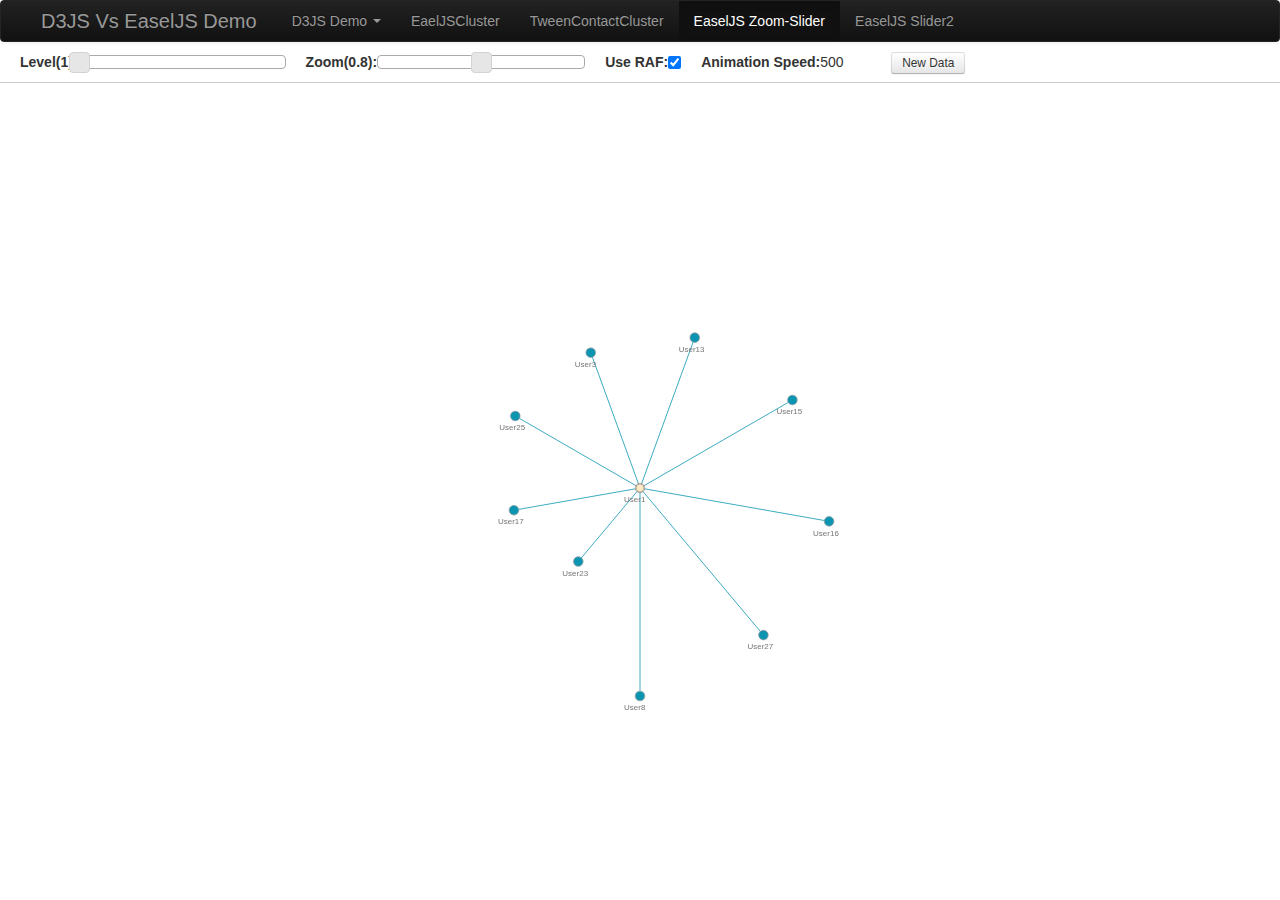
<file: index.html>
<!DOCTYPE html PUBLIC "-//W3C//DTD XHTML 1.0 Transitional//EN" "http://www.w3.org/TR/xhtml1/DTD/xhtml1-transitional.dtd">
<html xmlns="http://www.w3.org/1999/xhtml" xml:lang="en" lang="en">
<head>
	<meta http-equiv="X-UA-Compatible" content="IE=EmulateIE7"/>
    <meta http-equiv="Content-Type" content="text/html; charset=utf-8"/>
    
	<title>ContactClusterDemo</title>
	
	<link rel="stylesheet" type="text/css" href="bootstrap/css/bootstrap.min.css" />
    <link rel="stylesheet" type="text/css" href="bootstrap/css/bootstrap-responsive.min.css" />
    <link rel="stylesheet" type="text/css" href="slider/css/slider.css" />
	<link rel="stylesheet" type="text/css" href="css/all.css" />
	<!-- INCLUDE THIS -->
	
	<script type="text/javascript" src="js/jquery.min.js"></script>
	<script type="text/javascript" src="bootstrap/js/bootstrap.min.js"></script>
	<script type="text/javascript" src="js/handlebars.runtime-1.0.rc.1.js"></script>
	<script type="text/javascript" src="js/templates.js" ></script>
	<script type="text/javascript" src="js/hrender.js"></script>
	<script type="text/javascript" src="js/brite.min.js"></script>
	<script type="text/javascript" src="js/jquery.tipsy.js"></script>
	<script type="text/javascript" src="js/d3.v3.js"></script>
	<script type="text/javascript" src="js/easeljs-0.6.0.min.js"></script>
	<script type="text/javascript" src="js/tweenjs-0.4.0.min.js"></script>
	<script type="text/javascript" src="js/CSSPlugin.js"></script>
	<script type="text/javascript" src="js/ContactDaoHandler.js" ></script>
	<script type="text/javascript" src="js/contactDataGenerator.js"></script>
	<script type="text/javascript" src="dataset/sampledata.data01.js"></script>
	<script type="text/javascript" src="js/app.js"></script>
	<script type="text/javascript" src="slider/js/slider.js" ></script>
		
	<!-- Component JS Files -->
	<script type="text/javascript" src="js/EaselJSForceClusterSlider2.js"></script>
	<script type="text/javascript" src="js/ZoomCluster.js"></script>
	<script type="text/javascript" src="js/D3ForceClusterChart.js"></script>
	<script type="text/javascript" src="js/D3ForceChart.js"></script>
	<script type="text/javascript" src="js/ContactCluster.js"></script>
	<script type="text/javascript" src="js/EaseljsClusterChart.js"></script>
	<script type="text/javascript" src="js/EaselJSTweenClusterChart.js"></script>
	<!-- /Component JS Files -->
	

	<script type='text/javascript'>
		$(function(){
			brite.display("MainScreen","#bodyPage");
		});
	</script>

</head>

<body>
	<div id="bodyPage"></div>
</body>
</html>
</file>
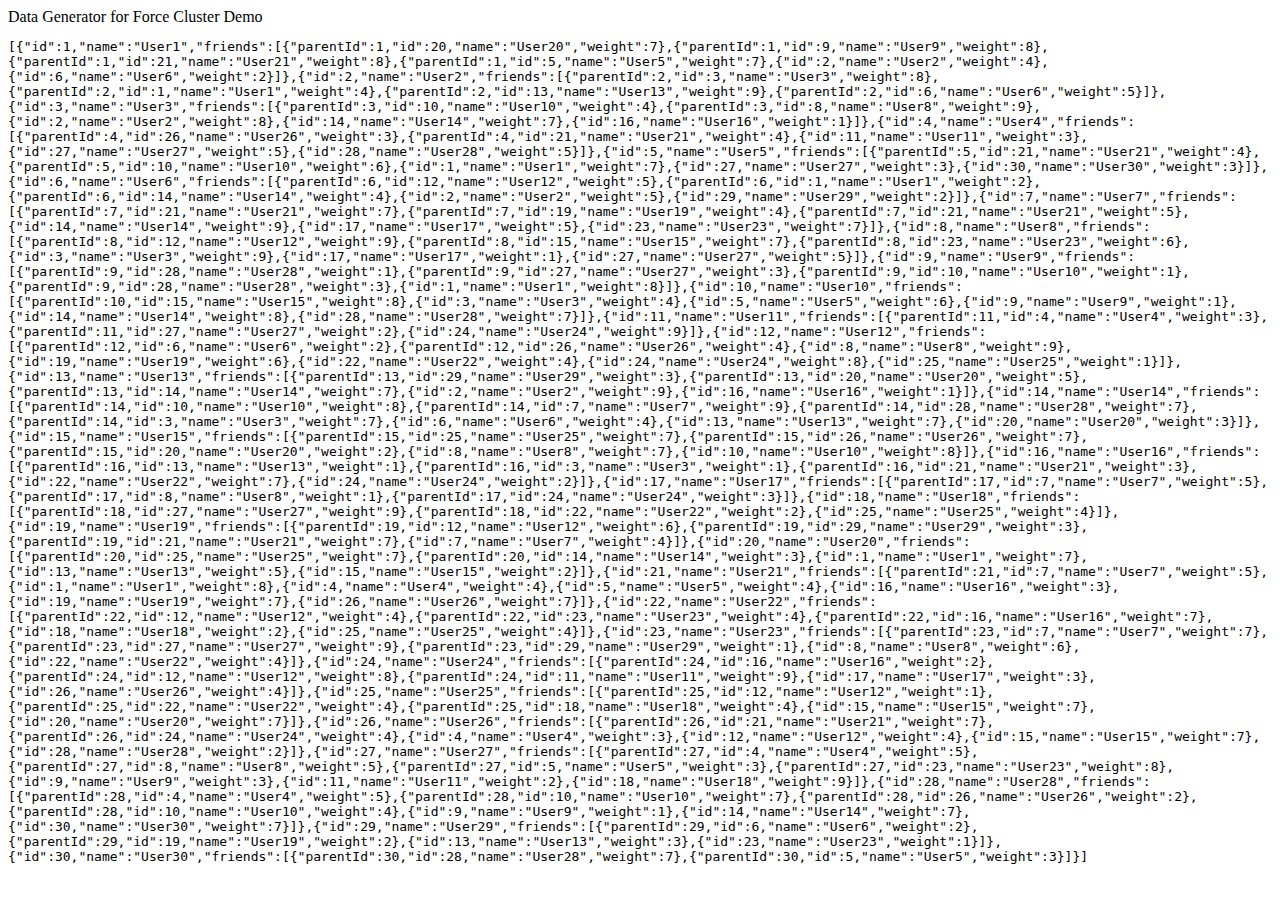
<file: dataset/generator.html>
<!DOCTYPE html>
<html>
  <head>
    <meta http-equiv="Content-Type" content="text/html; charset=UTF-8">
    <title>Data Generator</title>
    <script type="text/javascript" src="../js/jquery.min.js" ></script>
    <script "text/javascript" src="../js/contactDataGenerator.js" ></script>
  </head>
  <style>
  	pre { 
		white-space: pre-wrap; /* css-3 */ 
		white-space: -moz-pre-wrap; /* Mozilla, since 1999 */ 
		white-space: -pre-wrap; /* Opera 4-6 */ 
		white-space: -o-pre-wrap; /* Opera 7 */ 
		word-wrap: break-word; /* Internet Explorer 5.5+ */ 
	} 
  </style>
  <body>
    <div id="generator">
    	<div class="title">
    		Data Generator for Force Cluster Demo
    	</div>
    	<pre></pre>
    </div>
    <script type="text/javascript">
		$(function(){
			var $this = $(this);
			var dataSet = app.createDataSet(30,3,6);
			$this.find("pre").html(JSON.stringify(dataSet));
		});
	</script>
  </body>

</html>
</file>
<file: slider/css/slider.css>
.ui-slider {
  position: relative;
  text-align: left;
  width: 206px;
}
.ui-slider .ui-slider-handle {
  position: absolute;
  z-index: 2;
  width: 19px;
  height: 19px;
  cursor: pointer;
}
.ui-slider .ui-slider-range {
  position: absolute;
  z-index: 1;
  font-size: 11px;
  display: block;
  border: 0;
  background-position: 0 0;
}

.ui-slider-horizontal {
  height: 12px;
}
.ui-slider-horizontal .ui-slider-handle {
  top: -4px;
  margin-left: -10px;
}
.ui-slider-horizontal .ui-slider-range {
  top: 0;
  height: 100%;
}
.ui-slider-horizontal .ui-slider-range-min {
  left: 0;
}
.ui-slider-horizontal .ui-slider-range-max {
  right: 0;
}

.ui-widget {
  font-family: Verdana,Arial,sans-serif;
  font-size: 17px;
}
.ui-widget .ui-widget {
  font-size: 16px;
}

.ui-widget-content {
  border: 1px solid #aaaaaa;
  background: #ffffff;
  color: #222222;
}

.ui-widget-content a {
  color: #222222;
}

.ui-corner-all {
  border-radius: 4px; 
}

.ui-state-default, .ui-widget-content .ui-state-default, .ui-widget-header .ui-state-default {
  border: 1px solid #d3d3d3;
  background: #e6e6e6;
  font-weight: normal;
}
</file>
<file: css/all.css>
body {
  height: 100%;
  background: #fff;
  overflow: hidden;
}
.fitparent {
  position: absolute;
  top: 0;
  right: 0;
  bottom: 0;
  left: 0;
}
.tipsy {
  font-size: 10px;
  position: absolute;
  padding: 5px;
  z-index: 100000;
}
.tipsy-inner {
  background-color: #bfbfbf;
  color: #000;
  font-family: Verdana,Arial;
  max-width: 200px;
  padding: 5px 8px 4px 8px;
  text-align: center;
}
/* Rounded corners */
.tipsy-inner {
  border-radius: 3px;
  -moz-border-radius: 3px;
  -webkit-border-radius: 3px;
}
/* Uncomment for shadow */
/*.tipsy-inner { box-shadow: 0 0 5px #000000; -webkit-box-shadow: 0 0 5px #000000; -moz-box-shadow: 0 0 5px #000000; }*/
.tipsy-arrow {
  position: absolute;
  width: 0;
  height: 0;
  line-height: 0;
  border: 5px dashed #000;
}
/* Rules to colour arrows */
.tipsy-arrow-n {
  border-bottom-color: #bfbfbf;
}
.tipsy-arrow-s {
  border-top-color: #bfbfbf;
}
.tipsy-arrow-e {
  border-left-color: #bfbfbf;
}
.tipsy-arrow-w {
  border-right-color: #bfbfbf;
}
.tipsy-n .tipsy-arrow {
  top: 0px;
  left: 50%;
  margin-left: -5px;
  border-bottom-style: solid;
  border-top: none;
  border-left-color: transparent;
  border-right-color: transparent;
}
.tipsy-nw .tipsy-arrow {
  top: 0;
  left: 10px;
  border-bottom-style: solid;
  border-top: none;
  border-left-color: transparent;
  border-right-color: transparent;
}
.tipsy-ne .tipsy-arrow {
  top: 0;
  right: 10px;
  border-bottom-style: solid;
  border-top: none;
  border-left-color: transparent;
  border-right-color: transparent;
}
.tipsy-s .tipsy-arrow {
  bottom: 0;
  left: 50%;
  margin-left: -5px;
  border-top-style: solid;
  border-bottom: none;
  border-left-color: transparent;
  border-right-color: transparent;
}
.tipsy-sw .tipsy-arrow {
  bottom: 0;
  left: 10px;
  border-top-style: solid;
  border-bottom: none;
  border-left-color: transparent;
  border-right-color: transparent;
}
.tipsy-se .tipsy-arrow {
  bottom: 0;
  right: 10px;
  border-top-style: solid;
  border-bottom: none;
  border-left-color: transparent;
  border-right-color: transparent;
}
.tipsy-e .tipsy-arrow {
  right: 0;
  top: 50%;
  margin-top: -5px;
  border-left-style: solid;
  border-right: none;
  border-top-color: transparent;
  border-bottom-color: transparent;
}
.tipsy-w .tipsy-arrow {
  left: 0;
  top: 50%;
  margin-top: -5px;
  border-right-style: solid;
  border-left: none;
  border-top-color: transparent;
  border-bottom-color: transparent;
}
.MainScreen {
  position: relative;
  width: 100%;
  height: 100%;
}
.MainScreen .MainScreen-main {
  overflow: auto;
}
.MainScreen .MainScreen-header {
  width: 100%;
}
.MainScreen .navbar-fixed-top {
  position: relative;
}
.MainScreen-header .navbar {
  margin-bottom: 3px;
}
.MainScreen .MainScreen-header .navbar-inner .brand {
  margin-left: 0px;
}
.MainScreen .MainScreen-header .nav {
  height: 38px;
}
.MainScreen .MainScreen-header .nav li:hover {
  color: #ffffff;
}
.MainScreen .MainScreen-header .nav li.active {
  text-decoration: none;
  height: 100%;
  color: #ffffff;
}
.MainScreen .ControlBar {
  margin-top: 10px;
  border-bottom: 1px solid #ccc;
  height: 30px;
}
.MainScreen .ControlBar .control-item {
  float: left;
  margin-left: 20px;
}
.MainScreen .ControlBar .control-item.width170 {
  width: 170px;
}
.MainScreen .ControlBar .control-item label {
  display: inline;
  float: left;
  cursor: default;
  font-weight: bold;
}
.MainScreen .ControlBar .control-item > div {
  float: left;
}
.MainScreen .ControlBar .control-item > div.slider {
  margin-top: 3px;
}
.MainScreen .ControlBar .control-item .speed-value {
  font-size: 14px;
}
.MainScreen .ControlBar .control-item .speed-change-input {
  height: 14px;
  width: 44px;
}
.MainScreen .ControlBar .control-item .new-data .btn {
  height: 22px;
  padding: 0 10px;
}
.Welcome {
  height: 50px;
  line-height: 50px;
  font-size: 30px;
  color: #444;
  text-align: center;
  margin-top: 60px;
  overflow: hidden;
}
.D3ForceClusterChart {
  background-color: #ffffff;
  font-family: Arial, Helvetica, sans-serif;
  font-size: 13px;
  border: 1px solid #ddd;
  padding: 10px;
}
.D3ForceClusterChart .link {
  stroke: #ccc;
}
.D3ForceClusterChart .node text {
  pointer-events: none;
  font: 10px sans-serif;
}
.D3ForceChart {
  background-color: #ffffff;
  font-family: Arial, Helvetica, sans-serif;
  font-size: 13px;
  border: 1px solid #ddd;
  padding: 10px;
}
.D3ForceChart .link {
  stroke: #ccc;
}
.D3ForceChart .node text {
  pointer-events: none;
  font: 10px sans-serif;
}
.ContactCluster {
  margin: 10px;
}
.ContactCluster path.arc {
  fill: #fff;
}
.ContactCluster .node {
  font-size: 12px;
  pointer-events: none;
}
.ContactCluster circle.nodes {
  stroke: #FB4100;
  stroke-width: 1.5px;
  cursor: pointer;
}
.ContactCluster circle.origin {
  stroke: #CCC;
  stroke-width: 1px;
}
.ContactCluster .link {
  stroke: #CCC;
  stroke-width: 1.5px;
}
.EaseljsClusterChart {
  background-color: #ffffff;
  font-family: Arial, Helvetica, sans-serif;
  font-size: 13px;
  overflow: auto;
  position: relative;
}
.EaseljsClusterChart canvas {
  float: left;
}
.EaseljsClusterChart .event-label {
  float: left;
  font-size: 16px;
  margin-top: 350px;
  font-weight: bold;
}
.EaselJSTweenClusterChart {
  background-color: #ffffff;
  font-family: Arial, Helvetica, sans-serif;
  font-size: 13px;
  overflow: auto;
  position: relative;
}
.EaselJSTweenClusterChart canvas {
  float: left;
}
.EaselJSTweenClusterChart .customize-info {
  margin-top: 250px;
}
.EaselJSTweenClusterChart .contact-info {
  position: absolute;
  z-index: 2;
}
.ZoomCluster {
  background-color: ##efefef;
  font-family: Arial, Helvetica, sans-serif;
  font-size: 13px;
  overflow: auto;
  position: relative;
}
.ZoomCluster .contact-info {
  position: absolute;
  z-index: 2;
}
.ZoomCluster .slider-container {
  margin-left: 10px;
}
.ZoomCluster .slider-container .slider {
  width: 200px;
}
.EaselJSForceClusterSlider2 {
  background-color: ##efefef;
  font-family: Arial, Helvetica, sans-serif;
  font-size: 13px;
  overflow: auto;
  position: relative;
}
.EaselJSForceClusterSlider2 .contact-info {
  position: absolute;
  z-index: 2;
}
</file>
